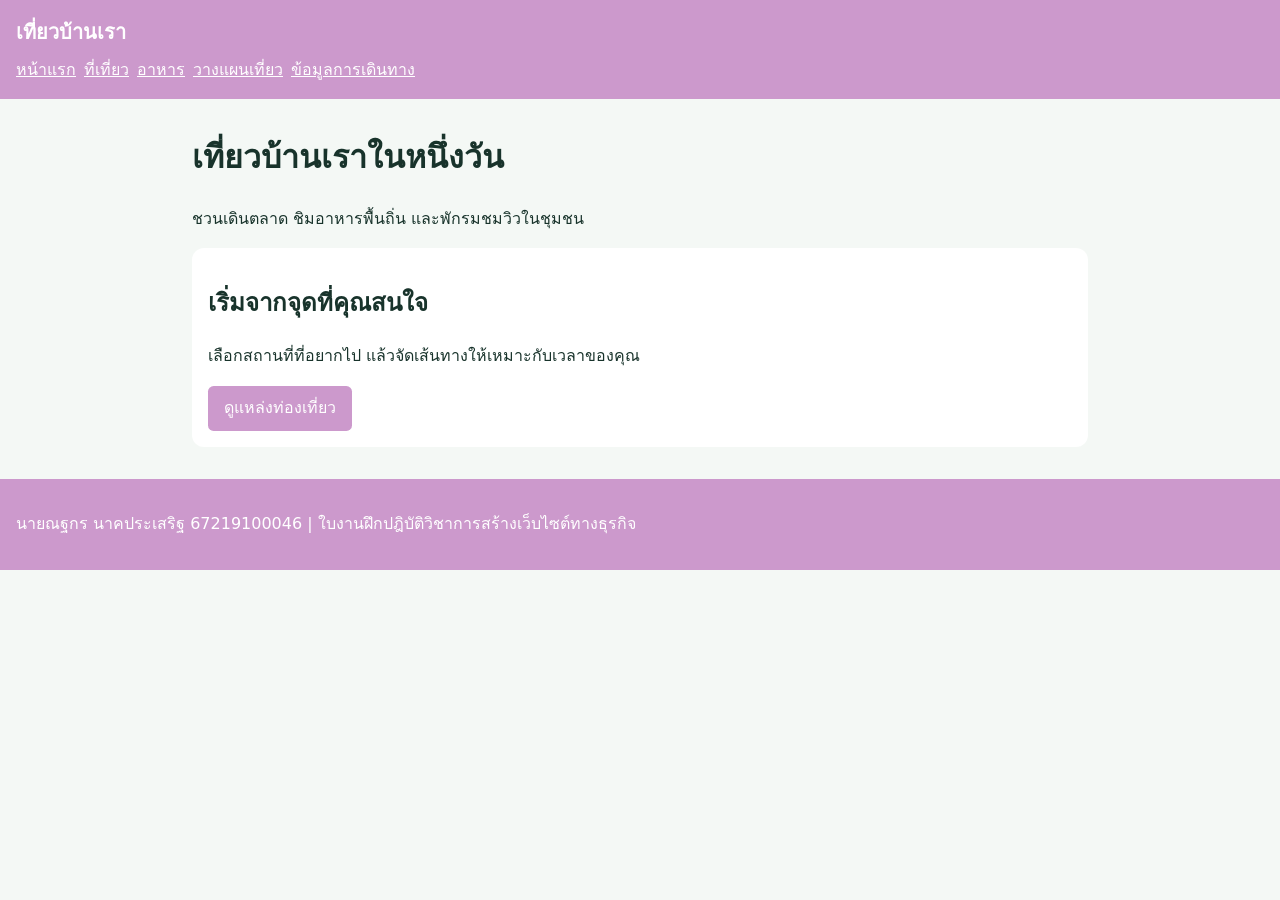
<file: index.html>
<!DOCTYPE html>
<html lang="th">
<head>
	<meta charset="UTF-8">
	<meta name="viewport" content="width=device-width, initial-scale=1">
	<title>เที่ยวบ้านเรา</title>
	<link rel="stylesheet" href="style.css">
</head>
<body>
	
<header>
	<p class="site-name">เที่ยวบ้านเรา</p>
	<nav aria-label="เมนูหลัก">
	<ul>
	<li><a href="index.html">หน้าแรก</a><?li>
	<li><a href="places.html">ที่เที่ยว</a><?li>
	<li><a href="food.html">อาหาร</a><?li>
	<li><a href="plan.html">วางแผนเที่ยว</a><?li>
	<li><a href="travel.html">ข้อมูลการเดินทาง</a><?li>
	</ul>
	</nav>
</header>
	<main>
	<h1>เที่ยวบ้านเราในหนึ่งวัน</h1>
	<p>ชวนเดินตลาด ชิมอาหารพื้นถิ่น และพักรมชมวิวในชุมชน</p>
	<section class="card">
	<h2>เริ่มจากจุดที่คุณสนใจ</h2>
	<p>เลือกสถานที่ที่อยากไป แล้วจัดเส้นทางให้เหมาะกับเวลาของคุณ</p>
	<a class="button" href="places.html">ดูแหล่งท่องเที่ยว</a>
	</section>
	</main>
	<footer>
	<p>นายณฐกร นาคประเสริฐ 67219100046 | ใบงานฝึกปฎิบัติวิชาการสร้างเว็บไซต์ทางธุรกิจ</p>
	</footer>
</body>
</html>
</file>
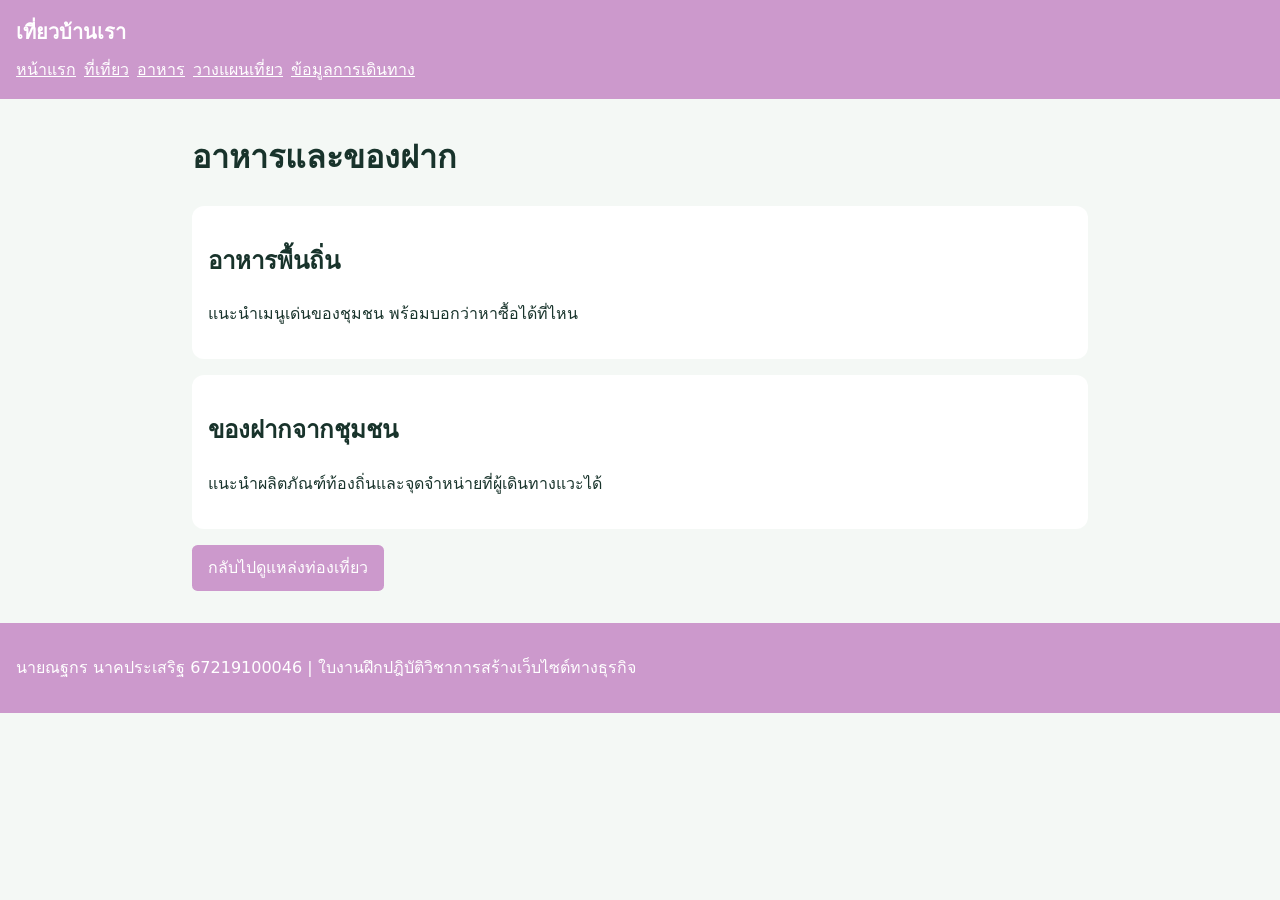
<file: food.html>
<!DOCTYPE html>
<html lang="th">
<head>
	<meta charset="UTF-8">
	<meta name="viewport" content="width=device-width, initial-scale=1">
	<title>เที่ยวบ้านเรา</title>
	<link rel="stylesheet" href="style.css">
</head>
<body>
	
<header>
	<p class="site-name">เที่ยวบ้านเรา</p>
	<nav aria-label="เมนูหลัก">
	<ul>
	<li><a href="index.html">หน้าแรก</a><?li>
	<li><a href="places.html">ที่เที่ยว</a><?li>
	<li><a href="food.html">อาหาร</a><?li>
	<li><a href="plan.html">วางแผนเที่ยว</a><?li>
	<li><a href="travel.html">ข้อมูลการเดินทาง</a><?li>
	</ul>
	</nav>
</header>
	<main>
	<h1>อาหารและของฝาก</h1>

	<section class="card">
	<h2>อาหารพื้นถิ่น</h2>
	<p>แนะนำเมนูเด่นของชุมชน พร้อมบอกว่าหาซื้อได้ที่ไหน</p>
	</section>

	<section class="card">
	<h2>ของฝากจากชุมชน</h2>
	<p>แนะนำผลิตภัณฑ์ท้องถิ่นและจุดจำหน่ายที่ผู้เดินทางแวะได้</p>
	</section>
	<a class="button" href="places.html">กลับไปดูแหล่งท่องเที่ยว</a>

	</main>
	<footer>
	<p>นายณฐกร นาคประเสริฐ 67219100046 | ใบงานฝึกปฎิบัติวิชาการสร้างเว็บไซต์ทางธุรกิจ</p>
	</footer>
</body>
</html>
</file>
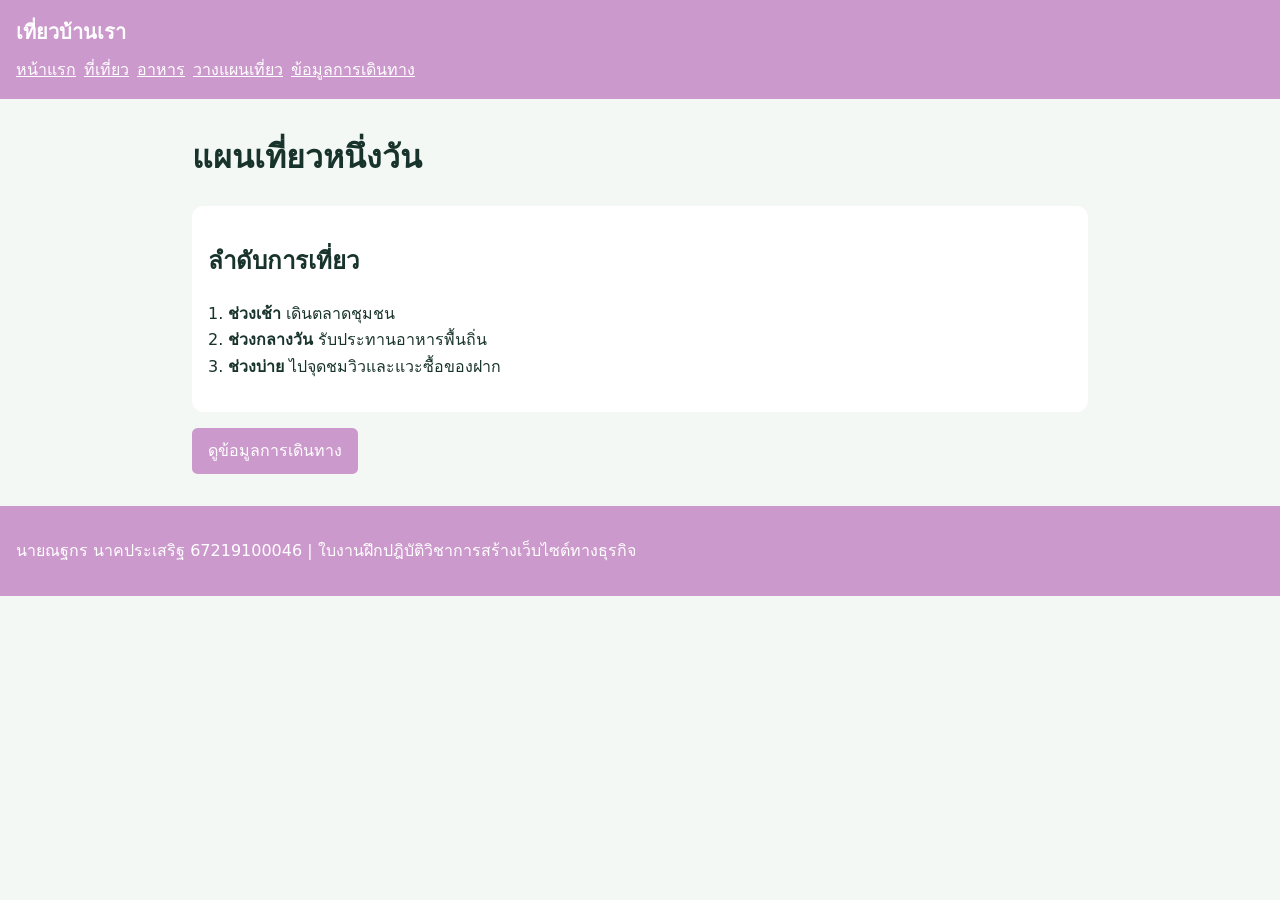
<file: plan.html>
<!DOCTYPE html>
<html lang="th">
<head>
	<meta charset="UTF-8">
	<meta name="viewport" content="width=device-width, initial-scale=1">
	<title>เที่ยวบ้านเรา</title>
	<link rel="stylesheet" href="style.css">
</head>
<body>
	
<header>
	<p class="site-name">เที่ยวบ้านเรา</p>
	<nav aria-label="เมนูหลัก">
	<ul>
	<li><a href="index.html">หน้าแรก</a><?li>
	<li><a href="places.html">ที่เที่ยว</a><?li>
	<li><a href="food.html">อาหาร</a><?li>
	<li><a href="plan.html">วางแผนเที่ยว</a><?li>
	<li><a href="travel.html">ข้อมูลการเดินทาง</a><?li>
	</ul>
	</nav>
</header>
	<main>
	<h1>แผนเที่ยวหนึ่งวัน</h1>

	<section class="card">
	<h2>ลำดับการเที่ยว</h2>
	<p> 1. <B>ช่วงเช้า</B> เดินตลาดชุมชน 
	<br>2. <B>ช่วงกลางวัน</B> รับประทานอาหารพื้นถิ่น
	<br>3. <B>ช่วงบ่าย</B> ไปจุดชมวิวและแวะซื้อของฝาก
</p>
	</section>

	<a class="button" href="travel.html">ดูข้อมูลการเดินทาง</a>

	</main>
	<footer>
	<p>นายณฐกร นาคประเสริฐ 67219100046 | ใบงานฝึกปฎิบัติวิชาการสร้างเว็บไซต์ทางธุรกิจ</p>
	</footer>
</body>
</html>
</file>
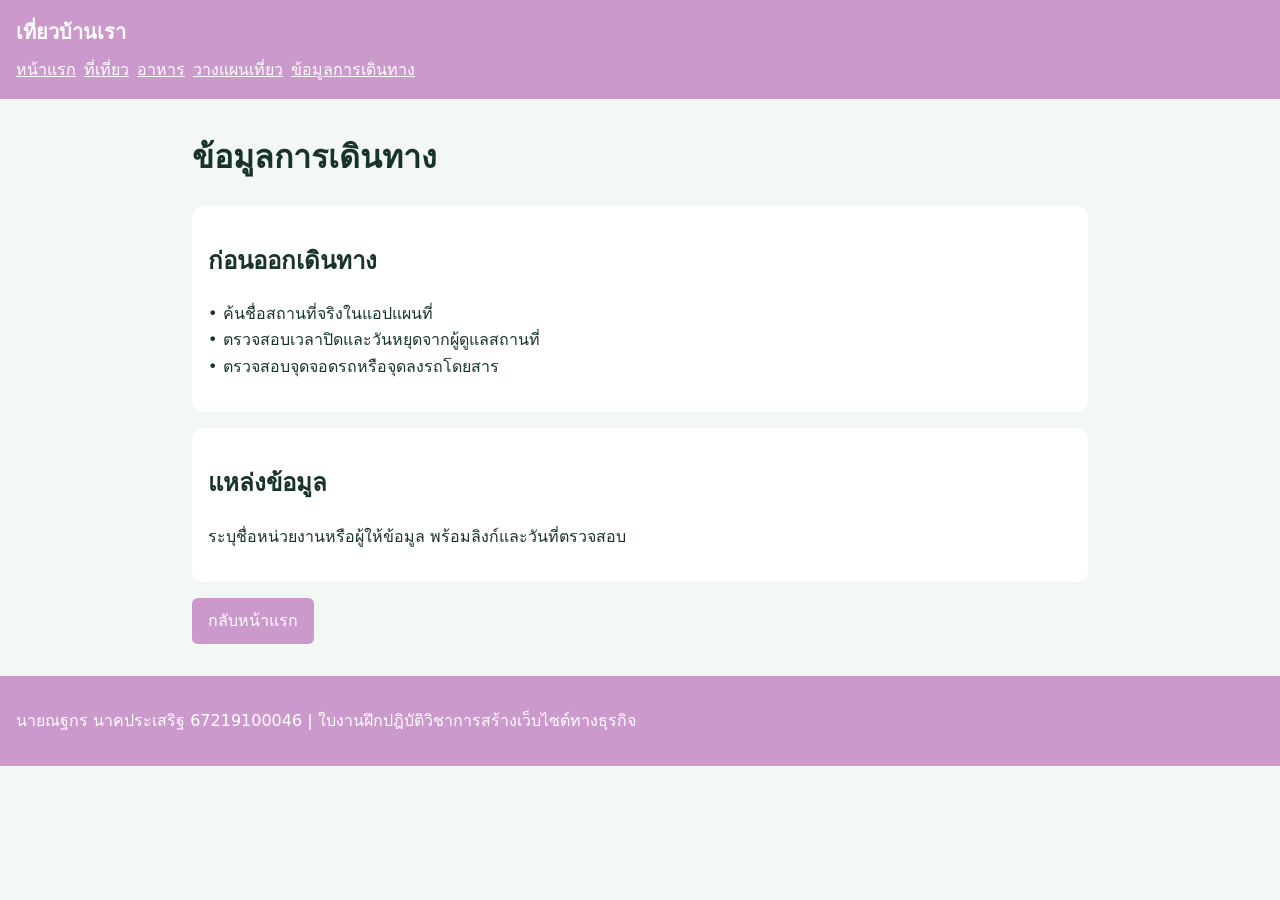
<file: travel.html>
<!DOCTYPE html>
<html lang="th">
<head>
	<meta charset="UTF-8">
	<meta name="viewport" content="width=device-width, initial-scale=1">
	<title>เที่ยวบ้านเรา</title>
	<link rel="stylesheet" href="style.css">
</head>
<body>
	
<header>
	<p class="site-name">เที่ยวบ้านเรา</p>
	<nav aria-label="เมนูหลัก">
	<ul>
	<li><a href="index.html">หน้าแรก</a><?li>
	<li><a href="places.html">ที่เที่ยว</a><?li>
	<li><a href="food.html">อาหาร</a><?li>
	<li><a href="plan.html">วางแผนเที่ยว</a><?li>
	<li><a href="travel.html">ข้อมูลการเดินทาง</a><?li>
	</ul>
	</nav>
</header>
	<main>
	<h1>ข้อมูลการเดินทาง</h1>

	<section class="card">
	<h2>ก่อนออกเดินทาง</h2>
	<p>  •  ค้นชื่อสถานที่จริงในแอปแผนที่<br>  •  ตรวจสอบเวลาปิดและวันหยุดจากผู้ดูแลสถานที่<br>  •  ตรวจสอบจุดจอดรถหรือจุดลงรถโดยสาร</p>
	</section>

	<section class="card">
	<h2>แหล่งข้อมูล</h2>
	<p>ระบุชื่อหน่วยงานหรือผู้ให้ข้อมูล พร้อมลิงก์และวันที่ตรวจสอบ</p>
	</section>
	<a class="button" href="index.html">กลับหน้าแรก</a>

	</main>
	<footer>
	<p>นายณฐกร นาคประเสริฐ 67219100046 | ใบงานฝึกปฎิบัติวิชาการสร้างเว็บไซต์ทางธุรกิจ</p>
	</footer>
</body>
</html>
</file>
<file: style.css>
{ 
box-sizing: border-box;
}
body{
margin: 0;
font-family: system-ui, sans-serif;
line-height: 1.65;
color: #18332b;
background: #f4f8f5;
}
header,footer{
padding: 1rem;
color: white;
background: #cc99cc;
}
.site-name{
margin: 0 0 0.5rem;
font-size: 1.25rem;
font-weight: bold;
}
nav ul{
display:flex;
flex-wrap: wrap;
gap: 0.5rem;
margin: 0;
padding: 0;
list-style: none;
}
nav a{
display:block;
padding: 0.35rem 0.75;
color:white;
border-radius: 0.35rem;
}
nav a:hover, nav a[aria-current="page"]{
background: #e2f1e8;
color: #cc99cc;
}
a:focus-visible{
outline: 3px solid #blue;
outline-offset: 3px;
}
main{
width: min(92%,56rem);
margin:2rem auto;
}
.card{
margin: 1rem 0;
padding: 1rem;
border: 1px solid #yellow;
border-radius: 0.75rem;
background: white;
}
img {
display: block;
max-width: 100%;
height: auto;
border-radius: 0.5rem;
}
.button {
display: inline-block;
padding: 0.6rem 1rem;
border-radius: 0.35rem;
background: #cc99cc;
color: white;
text-decoration: none;
}
</file>
